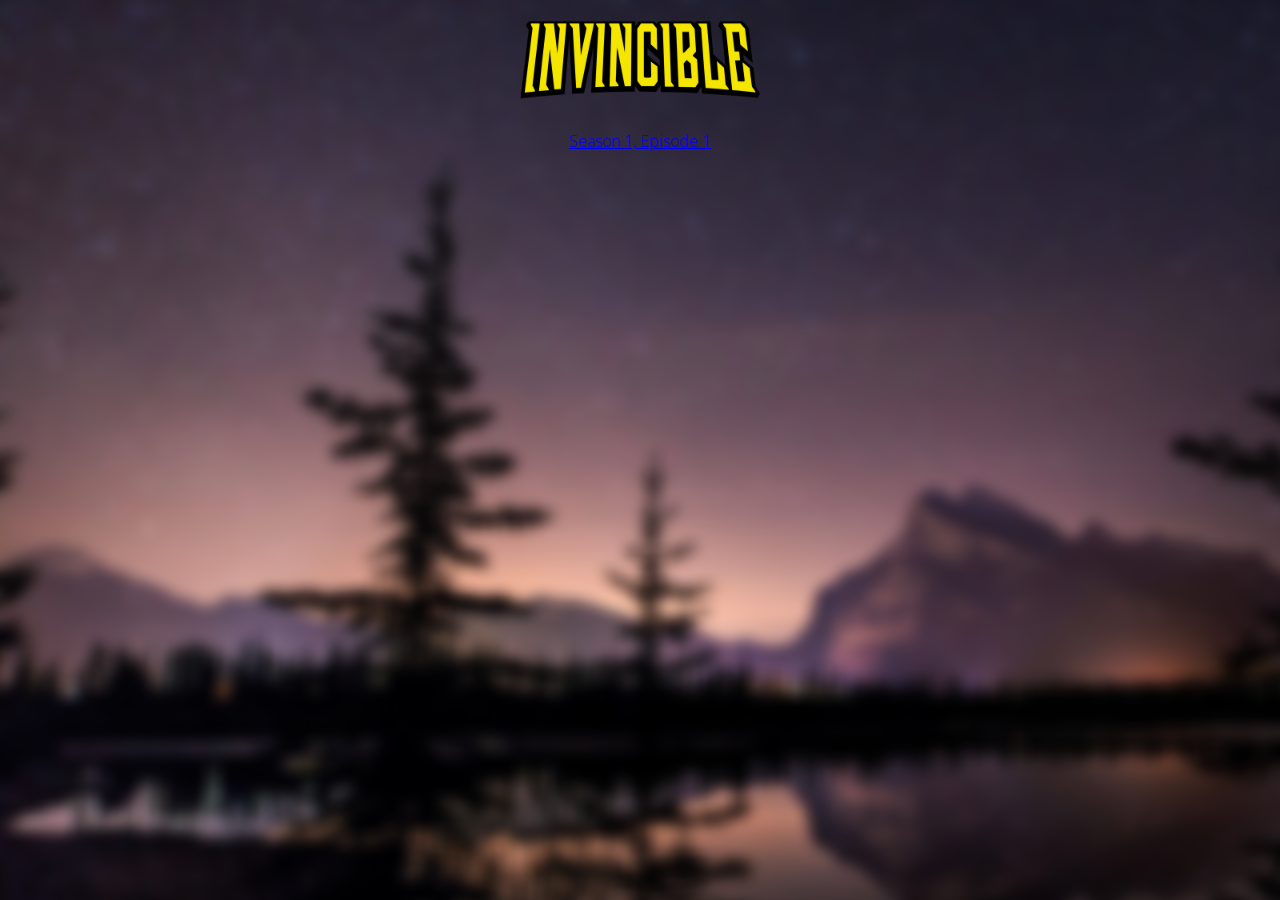
<file: invincible/index.html>
<!DOCTYPE html>
<html lang="en">
<head>
    <meta charset="UTF-8">
    <meta name="viewport" content="width=device-width, initial-scale=1.0">
    <link rel="stylesheet" href="../style.css">
    <title>Invincible</title>
</head>
<body>
    <div id="page">
        <h1><img src="./logo.png" alt="Invincible Logo" width="240" height="78"></h1>
        <p><a href="#" onclick="window.open('https://vidsrc.to/embed/tv/tt6741278/1/1')">Season 1, Episode 1</a></p>
    </div>
</body>
</html>
</file>
<file: style.css>
@import url('https://fonts.googleapis.com/css2?family=Open+Sans:ital,wght@0,300..800;1,300..800&display=swap');

body {
    background-image: url("https://thebradhamter.github.io/hamtertv/background.png");
    color: white;
    font-family: "Open Sans", sans-serif;
    font-weight: 300;
}

#page {
    text-align: center;
}
</file>
